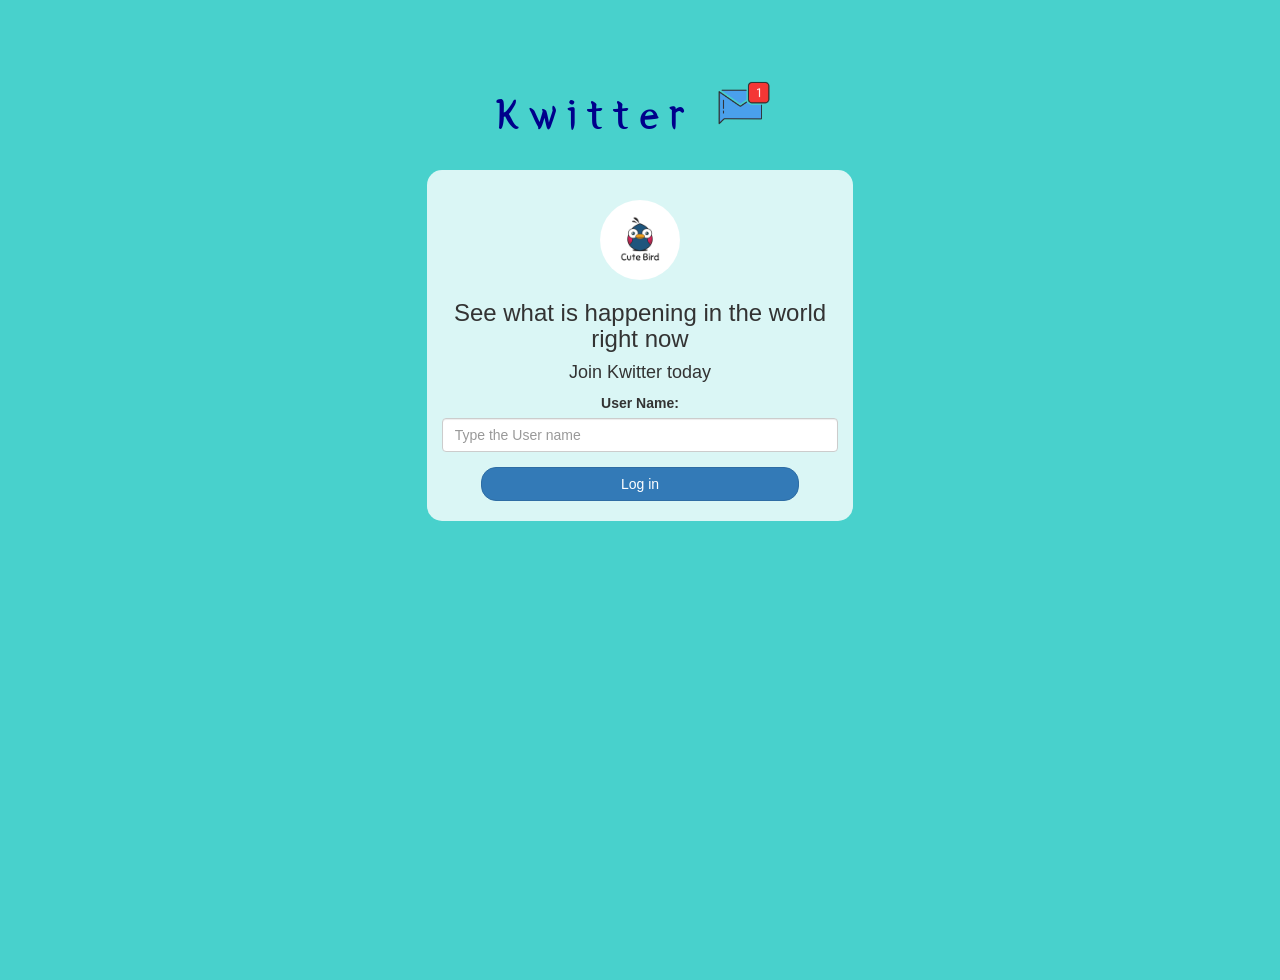
<file: index.html>
<!DOCTYPE html>
<html>
<head>
	<title>Kwitter</title>
<link href="https://fonts.googleapis.com/css?family=Yeon+Sung&display=swap" rel="stylesheet"><meta name="viewport" content="width=device-width, initial-scale=1">

<link rel="stylesheet" href="https://maxcdn.bootstrapcdn.com/bootstrap/3.4.0/css/bootstrap.min.css">
<script src="https://ajax.googleapis.com/ajax/libs/jquery/3.4.1/jquery.min.js"></script>
<script src="https://maxcdn.bootstrapcdn.com/bootstrap/3.4.0/js/bootstrap.min.js"></script>

<link rel="stylesheet" type="text/css" href="Kwitter.css">
<script src="kwitter.js"></script>
</head>
<body>
<center>
	<h1 class="header">	
		Kwitter	<sup>
	<img src="m2.png">
	</sup>
</h1>
	<div class="col-lg-4 col-md-6 col-sm-6 col-xs-11 login_div">
	<img src="logo.png" class="logo">
		<h3 >See what is happening in the world right now</h3>
		<h4 >Join Kwitter today</h4>
		<div class="form-group">
		  <label >User Name:</label>
		  <input type="text" id="user_name" placeholder="Type the User name" class="form-control">
		</div>
		<button id="login_button" class="btn btn-primary" onclick="addUser()">Log in</button>
		<br><br>
	</div>
</center>
</body>
</html>
</file>
<file: Kwitter.css>
html, body
{
  height: 100%;
  margin: 0;
}

body
{
background-color: mediumturquoise;
}

.header
{
	color: darkblue;
	font-family: 'Yeon Sung';font-size: 45px;letter-spacing: 10px;margin-top: 80px;

}
.header img
{
	width: 80px;margin-left: -15px;
}

.login_div
{
	background: rgba(255,255,255,0.8);float: none;border-radius: 15px;
}

.logo
{
	width: 80px;margin-top: 30px;border-radius: 40px;
}

#login_button
{
	width: 80%;border-radius: 15px;
}

.room_name
{
	cursor: pointer;
	font-size: 20px;
}


#logout
{
	font-size: 20px; float: right;
}


#output
{
	padding: 10px; width:80%;background: rgba(255,255,255,0.8);border-radius: 15px;
}

.input_div_room_page
{
	width: 80%;
}

.input_div label
{
	color: white;font-size: 20px;
}


.input_div_message_page
{
	position: fixed;bottom: 0px;width: 100%;background: rgba(255,255,255,0.8);
}
.input_div_message_page label
{
	color: black;
}
.input_div_message_page #msg
{
	width: 80%;
}
.input_div_message_page button
{
	margin-top: 15px;
	width: 50%; 
}
.color_white
{
	color: white
}

.user_tick
{
	width:20px;
}
.message_h4
{
	padding-left:5px;color:grey;
}
</file>
